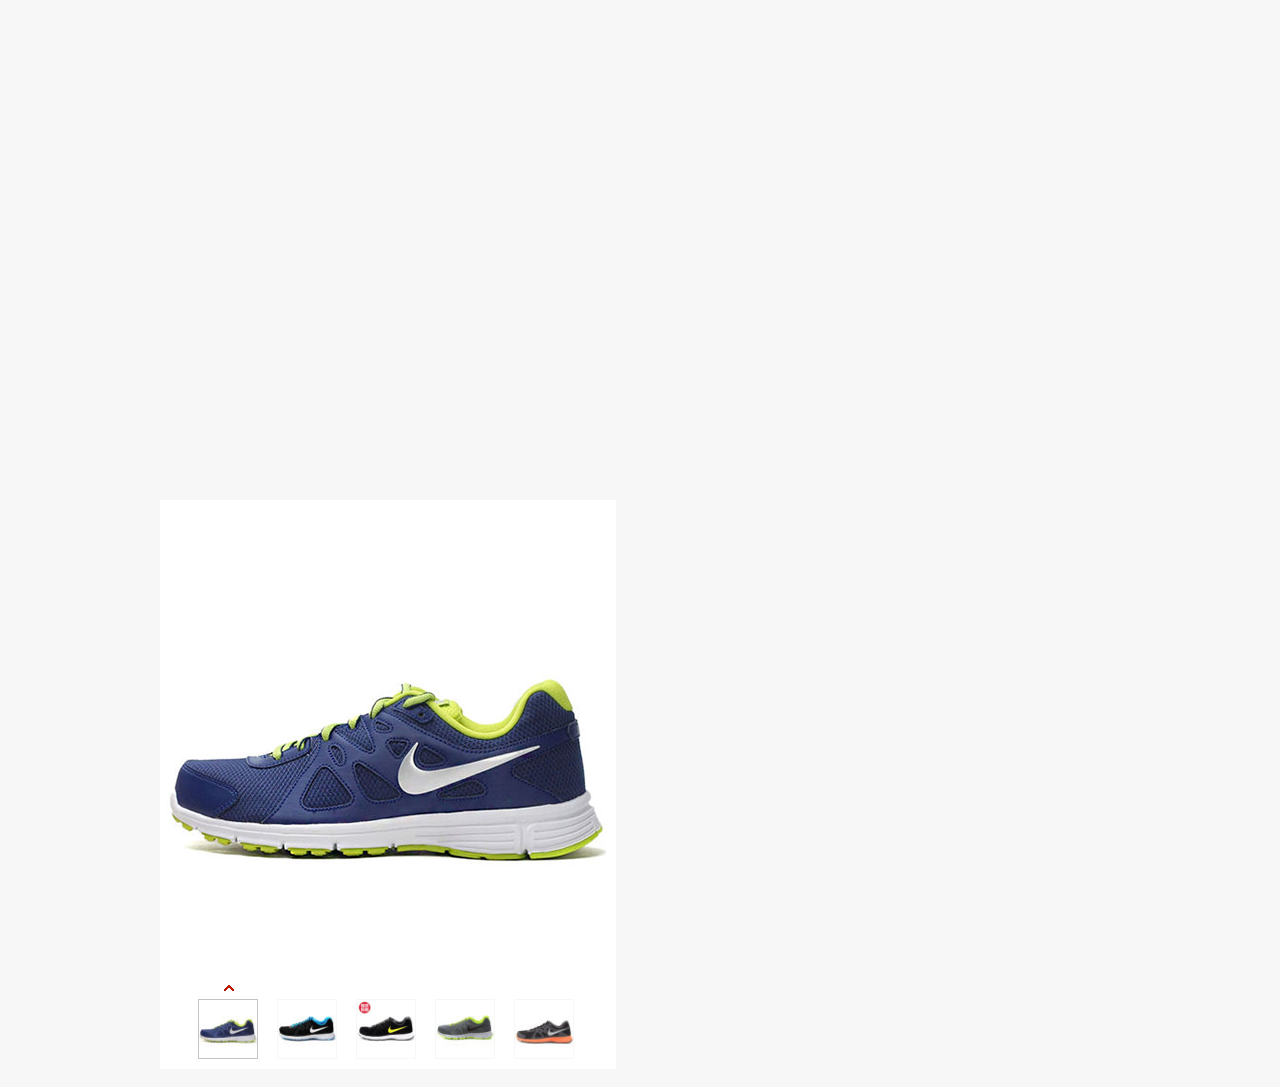
<file: fangdajin.html>
<!DOCTYPE html>
<html>
<head lang="en">
    <meta charset="UTF-8">
    <title>放大镜</title>
    <link type="text/css" rel="stylesheet" href="css/style.css"/>
</head>
<body>
<div class="main" id="main">
    <div class="main_Left">
        <div class="main_bigImg" style="display:none;"><img id="bigImg" src="images/1_b.jpg" /></div>
        <div class="main_MiddleImg" id="middleDiv">
            <span class="main_board" style="display:none;">□</span>
            <img src="images/1_m.jpg" width="440" height="440" />
        </div>
        <ul class="main_smallImg" id="smallUl">
            <li class="main_imgCur"><img src="images/1_s.jpg" width="58" height="58" /><i>↑</i></li>
            <li><img src="images/2_s.jpg" width="58" height="58" /><i>↑</i></li>
            <li><img src="images/3_s.jpg" width="58" height="58" /><i>↑</i></li>
            <li><img src="images/4_s.jpg" width="58" height="58" /><i>↑</i></li>
            <li><img src="images/5_s.jpg" width="58" height="58" /><i>↑</i></li>
        </ul>
    </div>
</div>



<script src="js/js.js"></script>
</body>
</html>
</file>
<file: css/style.css>
@charset "utf-8";
/* CSS 初始化 */
html, body, div, ul, li, p, dl, dt, dd, form, table, tr, td, h1, h2, h3, h4, h5, h6, img, a, span, b, strong, em, i, input, label, textarea, select, option {
    margin: 0;
    padding: 0;
}

li {
    list-style: none;
}

img {
    border: 0 none;
    vertical-align: baseline;
}

a {
    text-decoration: none;
    color: #000;
    cursor: pointer;
}

body{ background: #f7f7f7;}

.clearfix {
    *zoom: 1;
}

.clearfix:after {
    content: ".";
    height: 0;
    clear: both;
    visibility: hidden;
    display: block;
}
/*主体*/
.main{ width: 960px; height: auto; margin: 0 auto; padding-top: 500px;}
.main:after{ content: "."; display: block; height: 0; visibility: hidden; clear: both;}
.main_Left{ float: left; position: relative; width: 450px; height: auto;background: #fff; padding: 37px 0 10px 6px;}
.main_bigImg{ position: absolute; top: 36px; left: 456px; width: 480px; height: 360px; border: #cecbce 1px solid; overflow: hidden;}

.main_MiddleImg{ position: relative; width: 440px; height: 440px; overflow: hidden;}

.main_board{ position: absolute; top: 0; left: 0; width: 263px; height: 197px;background: url("../images/btn_bg.png"); text-indent: -99em; overflow: hidden; cursor: move;}
.main_smallImg { width: 440px; height: 60px; padding: 22px 0 0 13px;}
.main_smallImg li{ float: left; position: relative; width: 58px; height: 58px; border: 1px solid #f7f7f7; margin-left: 19px; display: inline; cursor: pointer;}
.main_smallImg li i{ position:absolute; top: -18px; left: 23px; width: 13px; height: 11px; background: url("../images/box_btn.png") no-repeat; overflow: hidden; text-indent: -99em; display: none; }
.main_smallImg .main_imgCur{ border: #c6c3c6 1px solid;}
.main_smallImg .main_imgCur i{ display: block;}
</file>
